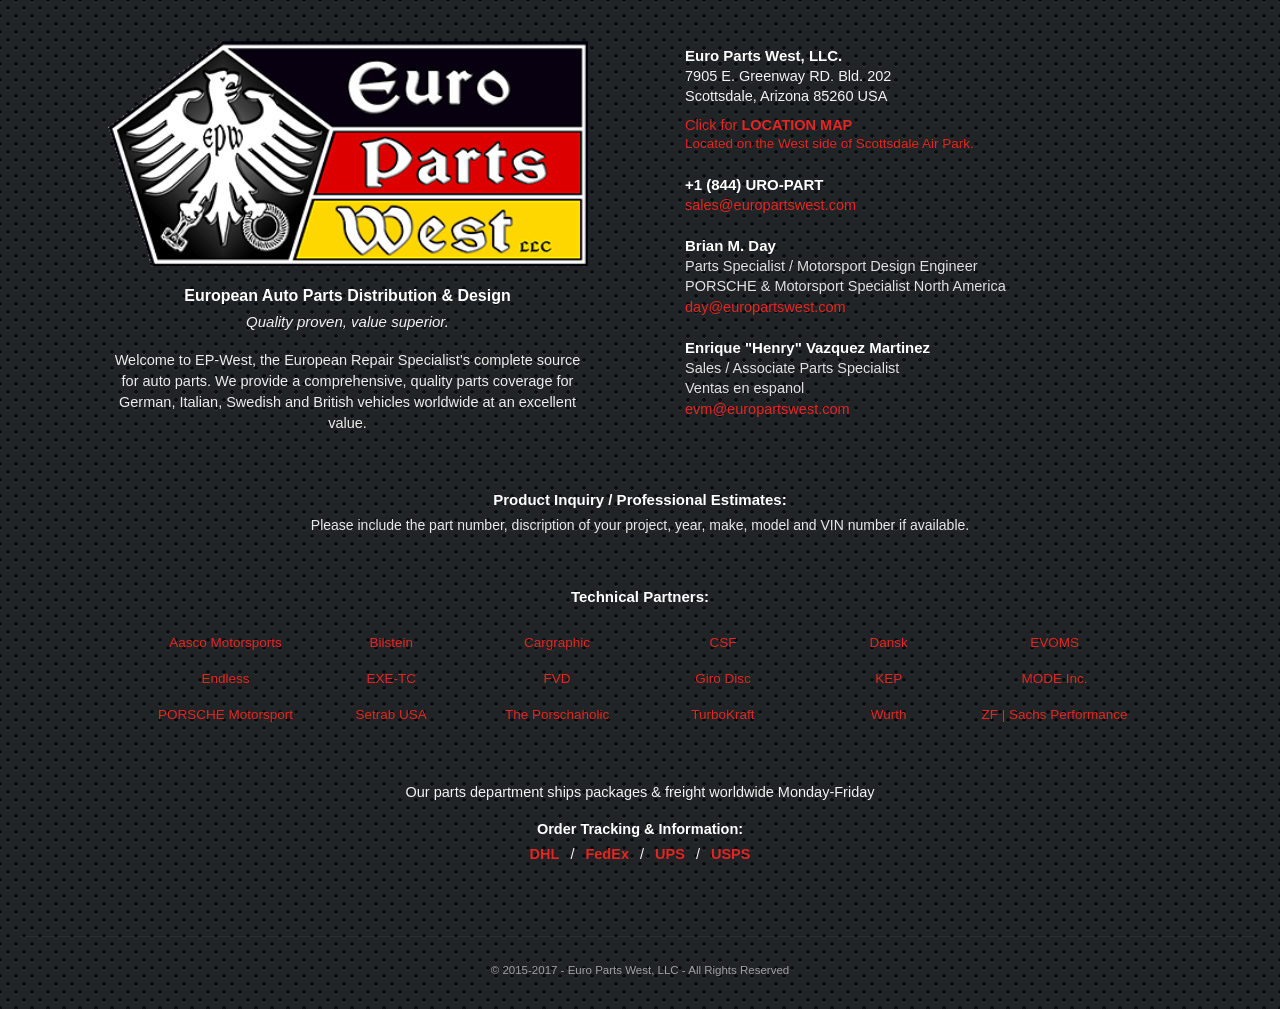
<file: index.html>
<!DOCTYPE html>
<html lang="en">
<head>
  <meta charset="UTF-8" />
  <meta name="viewport" content="width=device-width, initial-scale=1.0" />
  <title>Euro Parts West : European Parts Distribution and Design</title>
  <meta name="description" content="Welcome to EP-West, the European Repair Specialist's complete source for auto parts. High quality German, Italian, Swedish, and British vehicle coverage." />
  <style>
    /* Reset & Base Setup */
    * {
      box-sizing: border-box;
      margin: 0;
      padding: 0;
    }

    body {
      min-height: 100vh;
      font-family: Arial, Helvetica, sans-serif;
      font-size: 15px;
      line-height: 1.5;
      color: #f2f2f2;
      /* Carbon fiber woven pattern simulation matching the original */
      background-color: #202426;
      background-image: 
        radial-gradient(rgba(0, 0, 0, 0.75) 15%, transparent 16%),
        radial-gradient(rgba(0, 0, 0, 0.75) 15%, transparent 16%),
        radial-gradient(rgba(255, 255, 255, 0.08) 15%, transparent 20%),
        radial-gradient(rgba(255, 255, 255, 0.08) 15%, transparent 20%);
      background-size: 16px 16px;
      background-position: 0 0, 8px 8px, 0 1px, 8px 9px;
      padding: 40px 20px 30px;
      display: flex;
      flex-direction: column;
      align-items: center;
      justify-content: space-between;
    }

    a {
      color: #e52521;
      text-decoration: none;
      transition: color 0.15s ease-in-out;
    }

    a:hover {
      text-decoration: underline;
      color: #ff4d4a;
    }

    .red-accent {
      color: #e52521;
    }

    .page-wrapper {
      width: 100%;
      max-width: 1120px;
      margin: 0 auto;
      display: flex;
      flex-direction: column;
      align-items: center;
    }

    /* Top Two-Column Header Block */
    .hero-grid {
      width: 100%;
      display: grid;
      grid-template-columns: 1fr 1fr;
      column-gap: 50px;
      row-gap: 30px;
      align-items: start;
      margin-bottom: 55px;
    }

    /* Left Column: Logo & Intro */
    .hero-left {
      display: flex;
      flex-direction: column;
      align-items: center;
      text-align: center;
    }

    .hero-logo-wrap {
      width: 100%;
      max-width: 480px;
      margin-bottom: 18px;
    }

    .hero-logo-wrap img {
      width: 100%;
      height: auto;
      display: block;
    }

    .hero-subtitle-primary {
      font-size: 16px;
      font-weight: bold;
      color: #ffffff;
      margin-bottom: 3px;
    }

    .hero-subtitle-secondary {
      font-size: 15px;
      font-style: italic;
      color: #f0f0f0;
      margin-bottom: 16px;
    }

    .hero-intro-copy {
      font-size: 14.5px;
      line-height: 1.45;
      color: #ececec;
      max-width: 470px;
      text-align: center;
    }

    /* Right Column: Contact & Team */
    .hero-right {
      display: flex;
      flex-direction: column;
      justify-content: flex-start;
      gap: 20px;
      padding-top: 5px;
      padding-left: 20px;
    }

    .contact-card {
      font-size: 14.5px;
      line-height: 1.4;
    }

    .contact-card .card-title {
      font-weight: bold;
      color: #ffffff;
      font-size: 15px;
    }

    .contact-card .card-subtitle {
      color: #e0e0e0;
    }

    /* Middle Section: Inquiry Box */
    .inquiry-block {
      text-align: center;
      margin-bottom: 50px;
      max-width: 900px;
      padding: 0 15px;
    }

    .inquiry-title {
      font-size: 15px;
      font-weight: bold;
      color: #ffffff;
      margin-bottom: 4px;
    }

    .inquiry-desc {
      font-size: 14px;
      color: #e8e8e8;
    }

    /* Partners Section */
    .partners-section {
      width: 100%;
      max-width: 980px;
      text-align: center;
      margin-bottom: 55px;
    }

    .partners-heading {
      font-size: 15px;
      font-weight: bold;
      color: #ffffff;
      margin-bottom: 24px;
    }

    .partners-grid {
      display: grid;
      grid-template-columns: repeat(6, 1fr);
      row-gap: 16px;
      column-gap: 15px;
      font-size: 13.5px;
      align-items: center;
    }

    .partners-grid a,
    .partners-grid span {
      color: #e52521;
      white-space: nowrap;
    }

    /* Bottom Logistics / Tracking Section */
    .logistics-block {
      text-align: center;
      margin-bottom: 70px;
      font-size: 14.5px;
      line-height: 1.6;
    }

    .logistics-title {
      font-weight: bold;
      color: #ffffff;
      margin-top: 14px;
      margin-bottom: 2px;
    }

    .tracking-links a {
      font-weight: bold;
      padding: 0 3px;
    }

    .tracking-separator {
      color: #f2f2f2;
      padding: 0 4px;
    }

    /* Footer */
    footer {
      width: 100%;
      text-align: center;
      font-size: 11.5px;
      color: #a0a0a0;
      padding-top: 25px;
      border-top: 1px solid rgba(255, 255, 255, 0.05);
    }

    /* Responsive Adjustments */
    @media (max-width: 860px) {
      .hero-grid {
        grid-template-columns: 1fr;
        row-gap: 40px;
      }
      .hero-right {
        padding-left: 0;
        text-align: center;
        align-items: center;
      }
      .partners-grid {
        grid-template-columns: repeat(3, 1fr);
        row-gap: 14px;
      }
    }

    @media (max-width: 520px) {
      .partners-grid {
        grid-template-columns: repeat(2, 1fr);
      }
      body {
        padding: 25px 12px 20px;
      }
    }
  </style>
</head>
<body>

  <div class="page-wrapper">
    <!-- Top Hero Section: 2 Columns -->
    <header class="hero-grid">
      <!-- Left Column: EPW Crest Logo & Welcome Blurb -->
      <div class="hero-left">
        <div class="hero-logo-wrap">
          <img 
            src="assets/images/EURO-PARTS-WEST-logo-720-v1911.gif" 
            alt="Euro Parts West LLC Logo" 
          />
        </div>
        <div class="hero-subtitle-primary">European Auto Parts Distribution &amp; Design</div>
        <div class="hero-subtitle-secondary">Quality proven, value superior.</div>
        <p class="hero-intro-copy">
          Welcome to EP-West, the European Repair Specialist's complete source for auto
          parts. We provide a comprehensive, quality parts coverage for German, Italian,
          Swedish and British vehicles worldwide at an excellent value.
        </p>
      </div>

      <!-- Right Column: Business Coordinates, Phone & Key Staff -->
      <div class="hero-right">
        <!-- Address & Map Link -->
        <div class="contact-card">
          <div class="card-title">Euro Parts West, LLC.</div>
          <div>7905 E. Greenway RD. Bld. 202</div>
          <div>Scottsdale, Arizona 85260 USA</div>
          <div style="margin-top: 8px;">
            <a href="https://maps.google.com/?q=7905+E.+Greenway+RD.+Bld.+202,+Scottsdale,+AZ+85260" target="_blank" rel="noopener noreferrer">
              Click for <strong>LOCATION MAP</strong>
            </a>
          </div>
          <div class="red-accent" style="font-size: 13.5px;">
            Located on the West side of Scottsdale Air Park.
          </div>
        </div>

        <!-- Phone & General Inquiries -->
        <div class="contact-card">
          <div class="card-title">+1 (844) URO-PART</div>
          <div>
            <a href="mailto:sales@europartswest.com">sales@europartswest.com</a>
          </div>
        </div>

        <!-- Brian M. Day -->
        <div class="contact-card">
          <div class="card-title">Brian M. Day</div>
          <div class="card-subtitle">Parts Specialist / Motorsport Design Engineer</div>
          <div class="card-subtitle">PORSCHE &amp; Motorsport Specialist North America</div>
          <div>
            <a href="mailto:day@europartswest.com">day@europartswest.com</a>
          </div>
        </div>

        <!-- Enrique "Henry" Vazquez Martinez -->
        <div class="contact-card">
          <div class="card-title">Enrique &quot;Henry&quot; Vazquez Martinez</div>
          <div class="card-subtitle">Sales / Associate Parts Specialist</div>
          <div class="card-subtitle">Ventas en espanol</div>
          <div>
            <a href="mailto:evm@europartswest.com">evm@europartswest.com</a>
          </div>
        </div>
      </div>
    </header>

    <!-- Center Section: Product Inquiry Prompt -->
    <section class="inquiry-block">
      <div class="inquiry-title">Product Inquiry / Professional Estimates:</div>
      <div class="inquiry-desc">
        Please include the part number, discription of your project, year, make, model and VIN number if available.
      </div>
    </section>

    <!-- Technical Partners Grid -->
    <section class="partners-section">
      <div class="partners-heading">Technical Partners:</div>
      <div class="partners-grid">
        <!-- Row 1 -->
        <span>Aasco Motorsports</span>
        <span>Bilstein</span>
        <span>Cargraphic</span>
        <span>CSF</span>
        <span>Dansk</span>
        <span>EVOMS</span>

        <!-- Row 2 -->
        <span>Endless</span>
        <span>EXE-TC</span>
        <span>FVD</span>
        <span>Giro Disc</span>
        <span>KEP</span>
        <span>MODE Inc.</span>

        <!-- Row 3 -->
        <span>PORSCHE Motorsport</span>
        <span>Setrab USA</span>
        <span>The Porschaholic</span>
        <span>TurboKraft</span>
        <span>Wurth</span>
        <span>ZF | Sachs Performance</span>
      </div>
    </section>

    <!-- Shipping & Order Tracking -->
    <section class="logistics-block">
      <div>Our parts department ships packages &amp; freight worldwide Monday-Friday</div>
      <div class="logistics-title">Order Tracking &amp; Information:</div>
      <div class="tracking-links">
        <a href="https://www.dhl.com/" target="_blank" rel="noopener noreferrer">DHL</a>
        <span class="tracking-separator">/</span>
        <a href="https://www.fedex.com/" target="_blank" rel="noopener noreferrer">FedEx</a>
        <span class="tracking-separator">/</span>
        <a href="https://www.ups.com/" target="_blank" rel="noopener noreferrer">UPS</a>
        <span class="tracking-separator">/</span>
        <a href="https://www.usps.com/" target="_blank" rel="noopener noreferrer">USPS</a>
      </div>
    </section>
  </div>

  <!-- Copyright Footer -->
  <footer>
    &copy; 2015-2017 - Euro Parts West, LLC - All Rights Reserved
  </footer>

</body>
</html>
</file>
